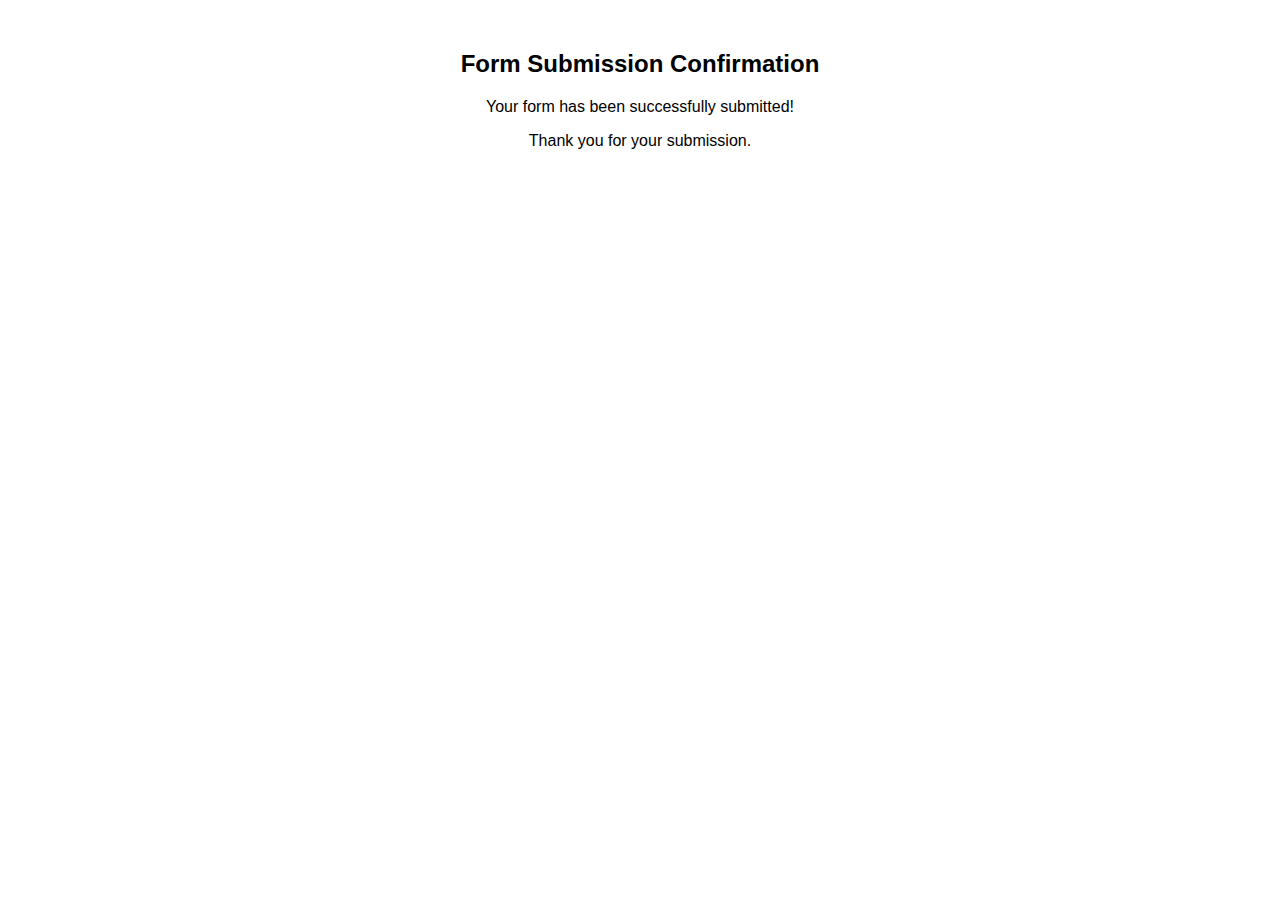
<file: record.html>
<!DOCTYPE html>
<html lang="en">
<head>
    <meta charset="UTF-8">
    <meta name="viewport" content="width=device-width, initial-scale=1.0">
    <title>Form Submission Confirmation</title>
    <style>
        body {
            font-family: Arial, sans-serif;
            text-align: center;
        }
        .confirmation {
            margin-top: 50px;
        }
    </style>
</head>
<body>

<div class="confirmation">
    <h2>Form Submission Confirmation</h2>
    <p>Your form has been successfully submitted!</p>
    <p>Thank you for your submission.</p>
</div>

</body>
</html>
</file>
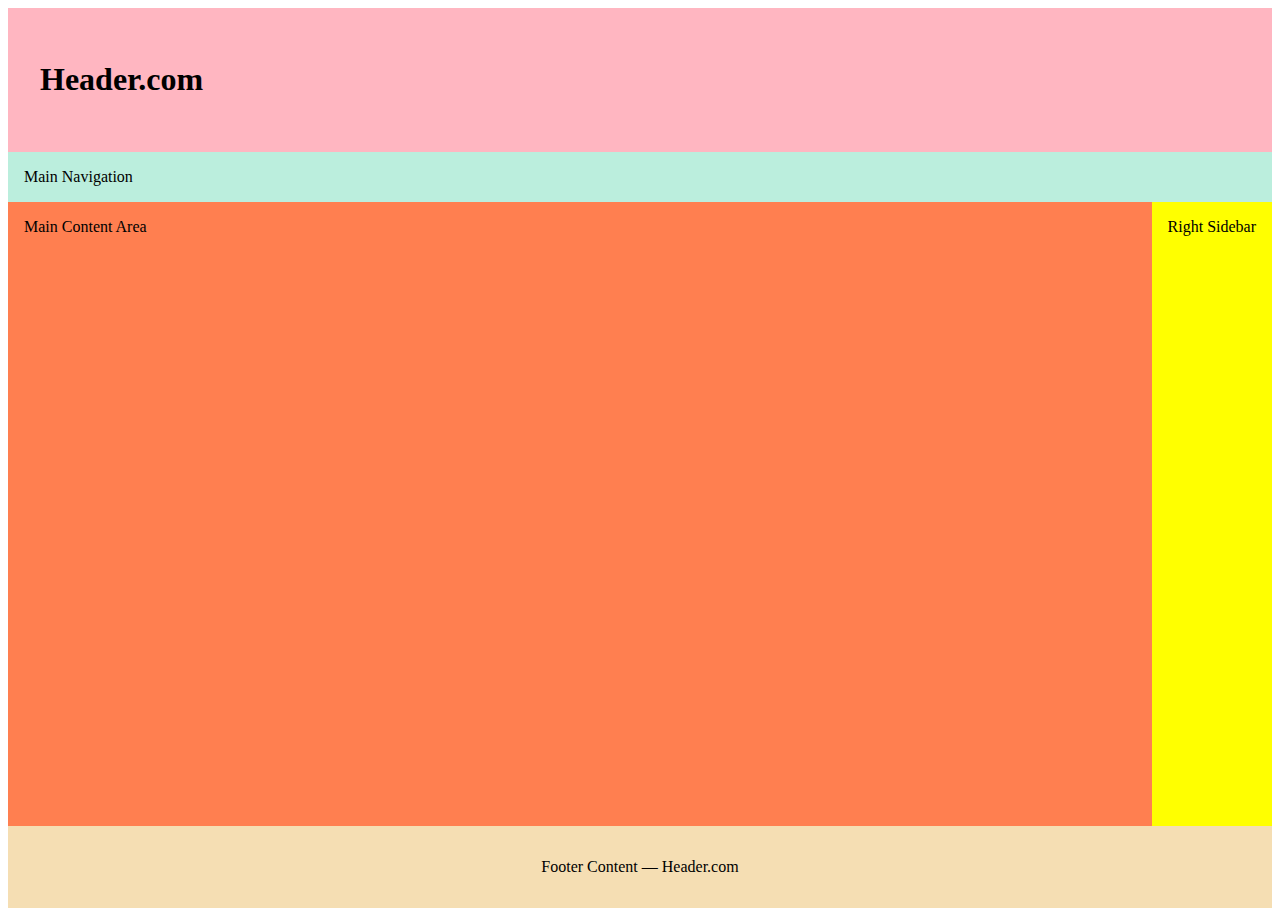
<file: week01/holygrail.html>
<!DOCTYPE html>
<html lang="en">
<head>
    <meta charset="UTF-8">
    <meta name="viewport" content="width=device-width, initial-scale=1.0">
    <title>Document</title>
    <link rel="stylesheet" href="holygrail.css">
</head>
<body>
    <!-- <header>
        <h1 contenteditable>Header</h1>
      </header>
      <div class="left-sidebar" contenteditable>Left Sidebar</div>
      <main contenteditable></main>
      <div class="right-sidebar" contenteditable>Right Sidebar</div>
      <footer contenteditable>Footer Content</footer> -->
      <header>
        <h1 contenteditable>Header.com</h1>
      </header>
      <nav>Main Navigation</nav>
      <main contenteditable>Main Content Area</main>
      <aside contenteditable>Right Sidebar</aside>
      <footer contenteditable>Footer Content — Header.com</footer>
</body>
</html>
</file>
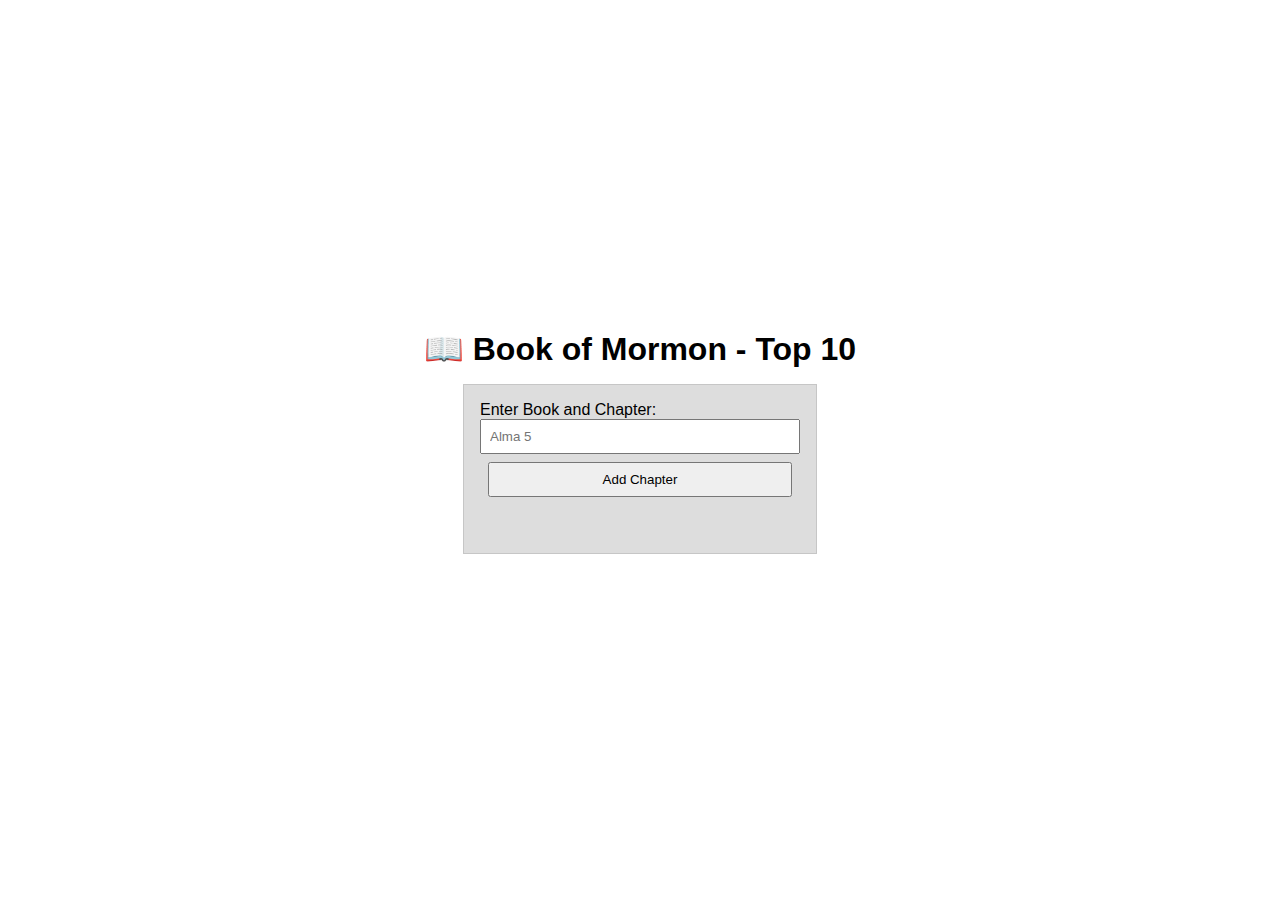
<file: week02/bom.html>
<!DOCTYPE html>
<html lang="en">
<head>
    <meta charset="UTF-8">
    <meta name="viewport" content="width=device-width, initial-scale=1.0">
    <title>Document</title>
    <link rel="stylesheet" href="bom.css">
</head>
<body>
    <h1>📖 Book of Mormon - Top 10</h1>
<main>
	<label for="favchap">Enter Book and Chapter: </label>
	<input type="text" id="favchap" placeholder="Alma 5">
	<button type="submit">Add Chapter</button>
	<ul id="list"></ul>
</main>
</body>
<script src="bom.js"></script>
</html>
</file>
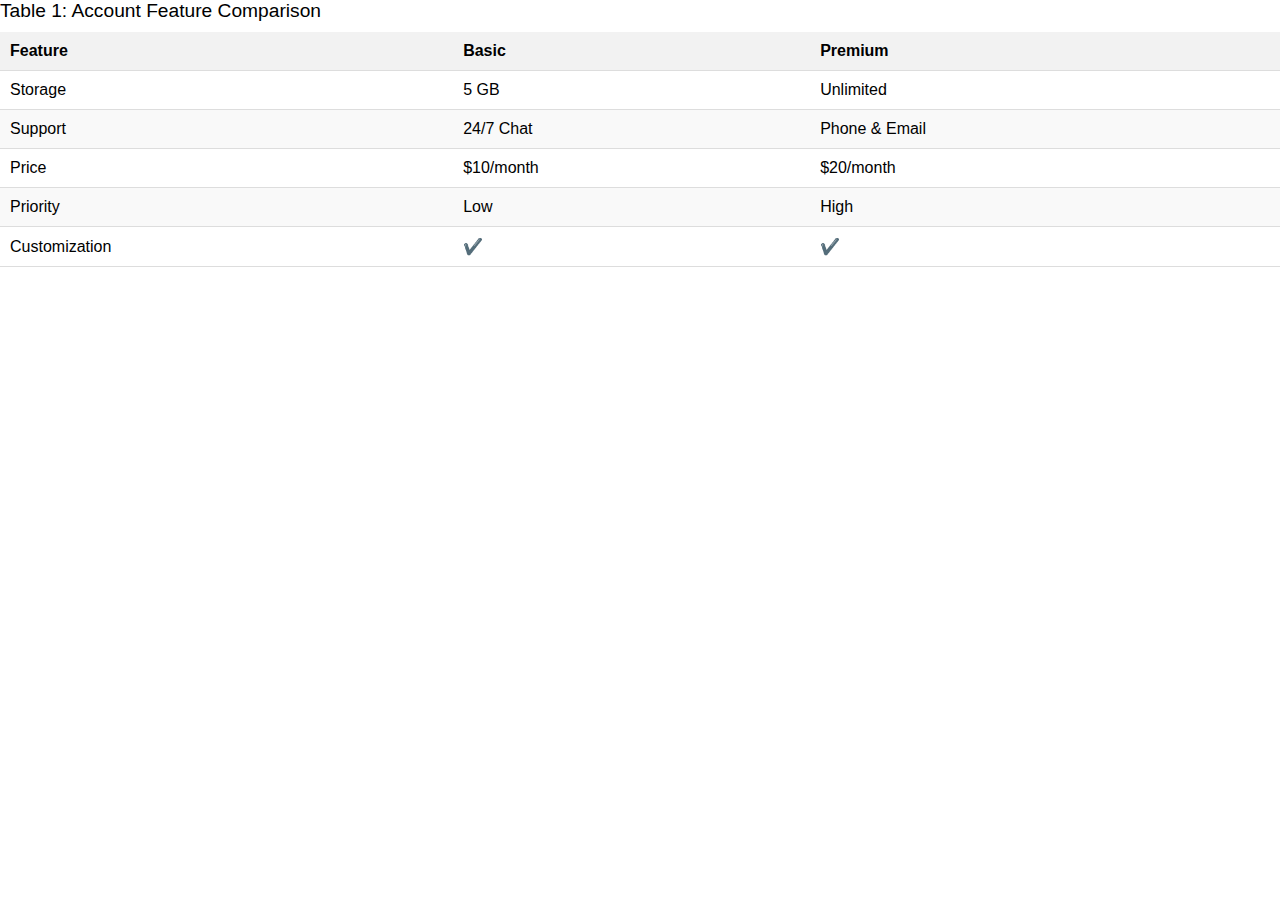
<file: week04/tablebuild.html>
<!DOCTYPE html>
<html lang="en">
<head>
    <meta charset="UTF-8">
    <meta name="viewport" content="width=device-width, initial-scale=1.0">
    <title>Table Build</title>
    <link rel="stylesheet" href="tablebuild.css">
</head>
<body>

<table>
    <caption>Table 1: Account Feature Comparison</caption>
    <thead>
        <tr>
            <th>Feature</th>
            <th>Basic</th>
            <th>Premium</th>
        </tr>
    </thead>
    <tbody>
        <tr>
            <td>Storage</td>
            <td>5 GB</td>
            <td>Unlimited</td>
        </tr>
        <tr>
            <td>Support</td>
            <td>24/7 Chat</td>
            <td>Phone & Email</td>
        </tr>
        <tr>
            <td>Price</td>
            <td>$10/month</td>
            <td>$20/month</td>
        </tr>
        <tr>
            <td>Priority</td>
            <td>Low</td>
            <td>High</td>
        </tr>
        <tr>
            <td>Customization</td>
            <td>✔️</td>
            <td>✔️</td>
        </tr>
    </tbody>
</table>

</body>
</html>
</file>
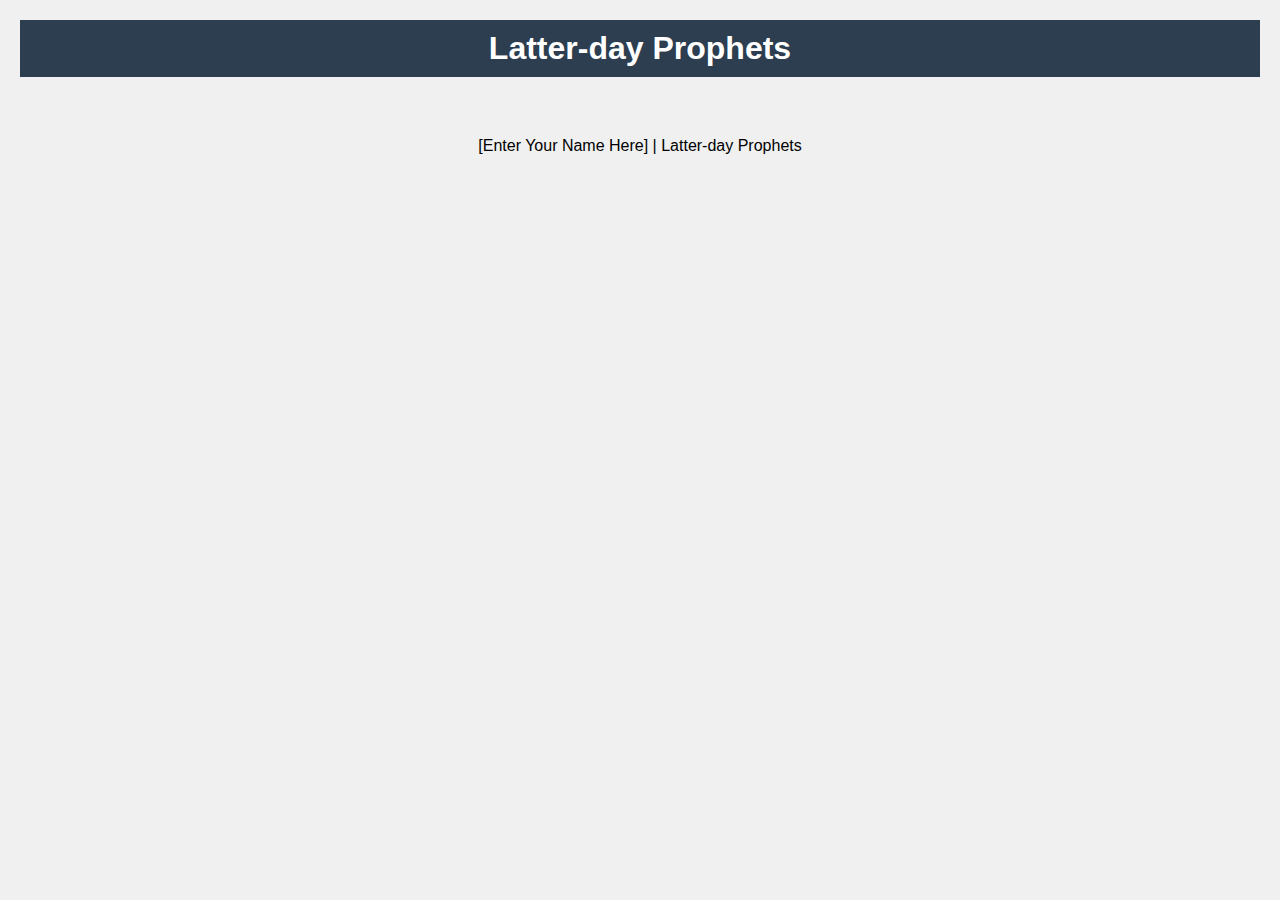
<file: week05/prophets.html>
<!DOCTYPE html>
<html lang="en">
<head>
    <meta charset="UTF-8">
    <meta name="viewport" content="width=device-width, initial-scale=1.0">
    <title>Document</title>
    <link rel="stylesheet" href="prophets.css">
</head>
<body>
    <header>
        <h1>Latter-day Prophets</h1>
      </header>
      <main>
        <div id="cards"></div>
      </main>
      <footer>
        [Enter Your Name Here] | Latter-day Prophets
      </footer>
</body>
<script src="prophets.js"></script>
</html>
</file>
<file: week01/holygrail.css>
/* body {
    display: grid;
    height: 100vh;
    grid-template: auto 1fr auto / 300px 1fr auto;
  }
  
  header {
    background: lightpink;
    padding: 2rem;
    grid-column: 1 / 4;
  }
  
  .left-sidebar {
    background: lightblue;
    grid-column: 1 / 2;
  }
  
  main {
    background: coral;
    grid-column: 2 / 3;
  }
  
  .right-sidebar {
    background: yellow;
    grid-column: 3 / 4;
  }
  
  footer {
    background: wheat;
    padding: 2rem;
    text-align: center;
    grid-column: 1 / 4;
  }
  
  .left-sidebar,
  .right-sidebar {
    padding: 1rem;
  } */
  * {
    box-sizing: border-box;
  }
  body {
    display: grid;
    height: 100vh;
    grid-template-columns: 1fr auto;
    grid-template-rows: auto auto 1fr auto;
  }
  
  header {
    background: lightpink;
    padding: 2rem;
    grid-column: 1 / 3;
  }
  
  nav {
    grid-column: 1 / 3;
    background-color: #bed;
    padding: 1rem;
  }
  
  main {
    background: coral;
    height: 100%;
    padding: 1rem;
  }
  
  aside {
    background: yellow;
    grid-column: 2 / 3;
    padding: 1rem;
  }
  
  footer {
    background: wheat;
    padding: 2rem;
    text-align: center;
    grid-column: 1 / 3;
  }
</file>
<file: week02/bom.css>
* {
	margin: 0;
	padding: 0;
}

body {
	height: 100vh;
	display: flex;
	flex-direction: column;
	align-items: center;
	justify-content: center;
	font-family: Acme, Arial, sans-serif;
}

h1 {
	font-size: 1.5rem;
}

main {
	margin: 1rem auto;
	border: 1px solid rgba(0, 0, 0, 0.1);
	padding: 1rem;
	background-color: #ddd;
	display: flex;
	flex-direction: column;
}

input,
button {
	padding: 0.5rem;
}

button {
	margin: 0.5rem;
}

.delete {
	width: fit-content;
}

.input {
	display: flex;
	gap: 1rem;
}

.list {
	padding: 0.5rem;
}

ul {
	margin: 1rem;
	list-style: none;
}

li {
	display: flex;
	align-items: center;
	justify-content: space-between;
}

@media only screen and (min-width: 32.5em) {
	h1 {
		font-size: 2rem;
	}

	main {
		width: 320px;
	}
}
</file>
<file: week04/tablebuild.css>
body {
    font-family: Arial, sans-serif;
    margin: 0;
    padding: 0;
}

table {
    width: 100%;
    border-collapse: collapse;
}

caption {
    font-size: 1.2em;
    margin-bottom: 10px;
    text-align: left;
}

thead {
    background-color: #f2f2f2;
}

thead th {
    padding: 10px;
    text-align: left;
}

tbody tr:nth-child(even) {
    background-color: #f9f9f9;
}

tbody tr:nth-child(odd) {
    background-color: #ffffff;
}

td {
    padding: 10px;
    text-align: left;
}

th, td {
    border-bottom: 1px solid #ddd;
}
</file>
<file: week05/prophets.css>
* {
    box-sizing: border-box;
    margin: 0;
    padding: 0;
}

body {
    font-family: Arial, sans-serif;
    display: flex;
    flex-direction: column;
    align-items: center;
    justify-content: center;
    background-color: #f0f0f0;
    padding: 20px;
}

header {
    background-color: #2c3e50;
    color: white;
    padding: 10px 20px;
    width: 100%;
    text-align: center;
}

h1 {
    margin: 0;
}

main {
    width: 100%;
    max-width: 1200px;
}

#cards {
    display: grid;
    grid-template-columns: repeat(auto-fit, minmax(250px, 1fr));
    gap: 20px;
    margin-top: 20px;
}

section {
    background-color: white;
    border: 1px solid #ddd;
    border-radius: 8px;
    box-shadow: 0 4px 8px rgba(0, 0, 0, 0.1);
    overflow: hidden;
    transition: transform 0.3s ease;
}

section:hover {
    transform: translateY(-10px);
}

h2 {
    background-color: #2c3e50;
    color: white;
    font-size: 1.2rem;
    margin: 0;
    padding: 10px;
    text-align: center;
}

img {
    display: block;
    width: 100%;
    height: auto;
}

footer {
    margin-top: 40px;
    text-align: center;
}
</file>
